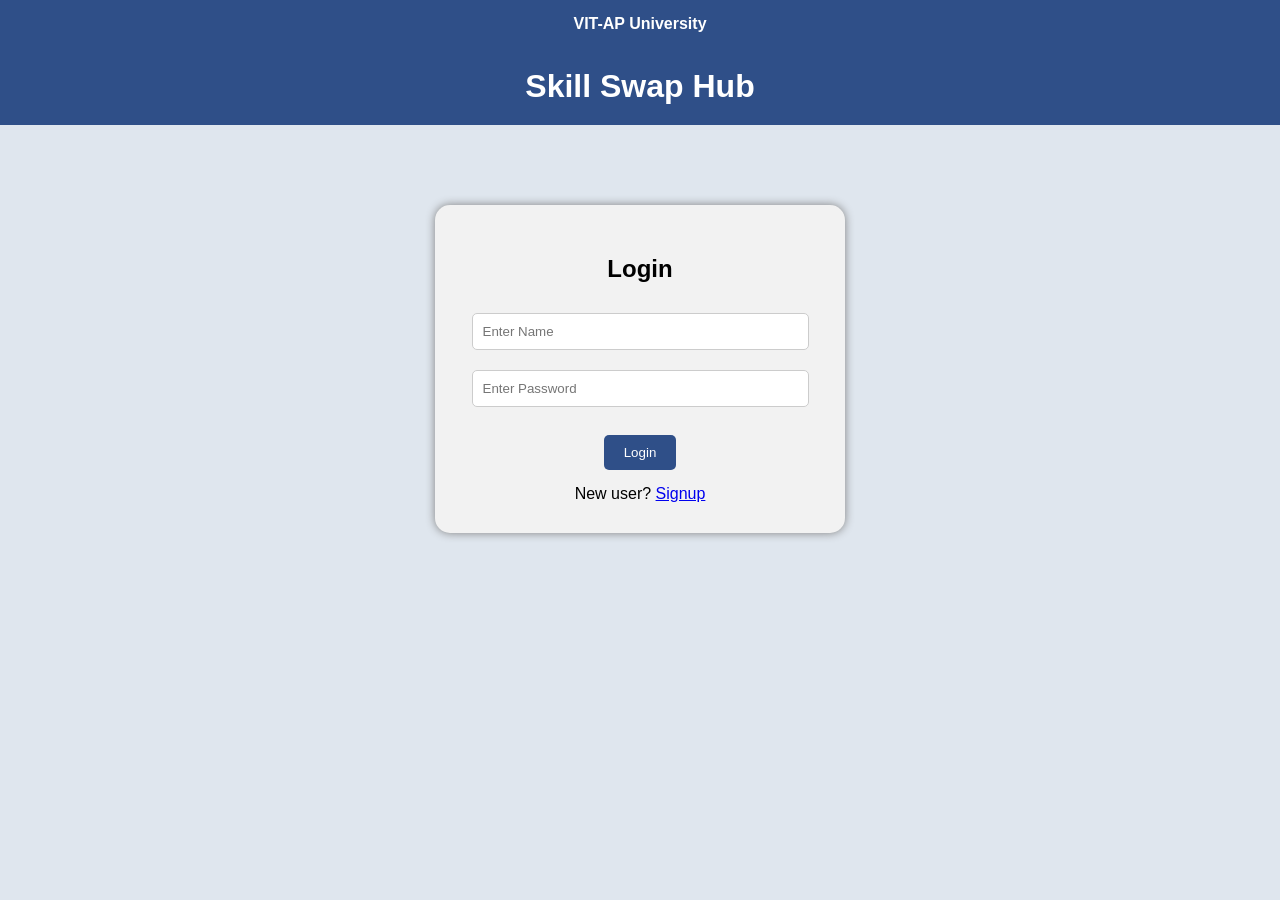
<file: index.html>
<!DOCTYPE html>
<html>
<head>
    <title>Skill Swap Hub</title>
    <link rel="stylesheet" href="style.css">
    <link rel="stylesheet"
    href="https://cdnjs.cloudflare.com/ajax/libs/font-awesome/6.5.0/css/all.min.css">
</head>

<body>

<div class="top-bar">
    VIT-AP University
</div>

<header>
    <div class="header-content">
        <h1><i class="fa-solid fa-people-arrows"></i> Skill Swap Hub</h1>
        <a href="#" class="signin-btn" onclick="openLogin()">Sign In</a>
    </div>

    <p class="tagline">Learn. Teach. Grow Together.</p>

    <nav>
        <a href="index.html" class="active">Home</a>
        <a href="register.html">Register</a>
        <a href="skills.html">Browse Skills</a>
        <a href="request.html">Request</a>
    </nav>
    <button class="logout-btn" onclick="logout()">Logout</button>
</header>

<section class="hero">
    <div class="hero-text">
        <h2>Exchange Skills. Build Your Future.</h2>
        <p>Learn from real people. Teach what you love.</p>
        <a href="register.html" class="hero-btn">
            <i class="fa-solid fa-rocket"></i> Get Started
        </a>
    </div>
    <div class="hero-image">
        <img src="https://images.unsplash.com/photo-1522202176988-66273c2fd55f"
        alt="Students Learning">
    </div>

</section>

<section class="how-section">
    <h2>How It Works</h2>

    <div class="how-cards">
        <div class="card">
            <i class="fa fa-user-plus icon"></i>
            <h3>Share Your Skills</h3>
            <p>Teach what you know to others.</p>
        </div>

        <div class="card">
            <i class="fa fa-search icon"></i>
            <h3>Find Learners</h3>
            <p>Connect with people who need you.</p>
        </div>

        <div class="card">
            <i class="fa fa-handshake icon"></i>
            <h3>Grow Together</h3>
            <p>Exchange knowledge and succeed.</p>
        </div>
    </div>
</section>

<footer class="main-footer">
    © 2026 VIT-AP University
</footer>

<!-- LOGIN MODAL -->
<div id="loginModal" class="modal">
    <div class="modal-content">
        <h2>Sign In</h2>

        <input type="email" placeholder="Email Address">
        <input type="password" placeholder="Password">

        <button class="login-btn">Continue</button>

        <p>Don't have an account? <a href="register.html">Sign Up</a></p>

        <button class="cancel-btn" onclick="closeLogin()">Cancel</button>
    </div>
</div>

<script>
    if(!localStorage.getItem("username")) {
    window.location.href = "login.html";
}
function openLogin() {
    document.getElementById("loginModal").style.display = "flex";
}

function closeLogin() {
    document.getElementById("loginModal").style.display = "none";
}
</script>

</body>
</html>
</file>
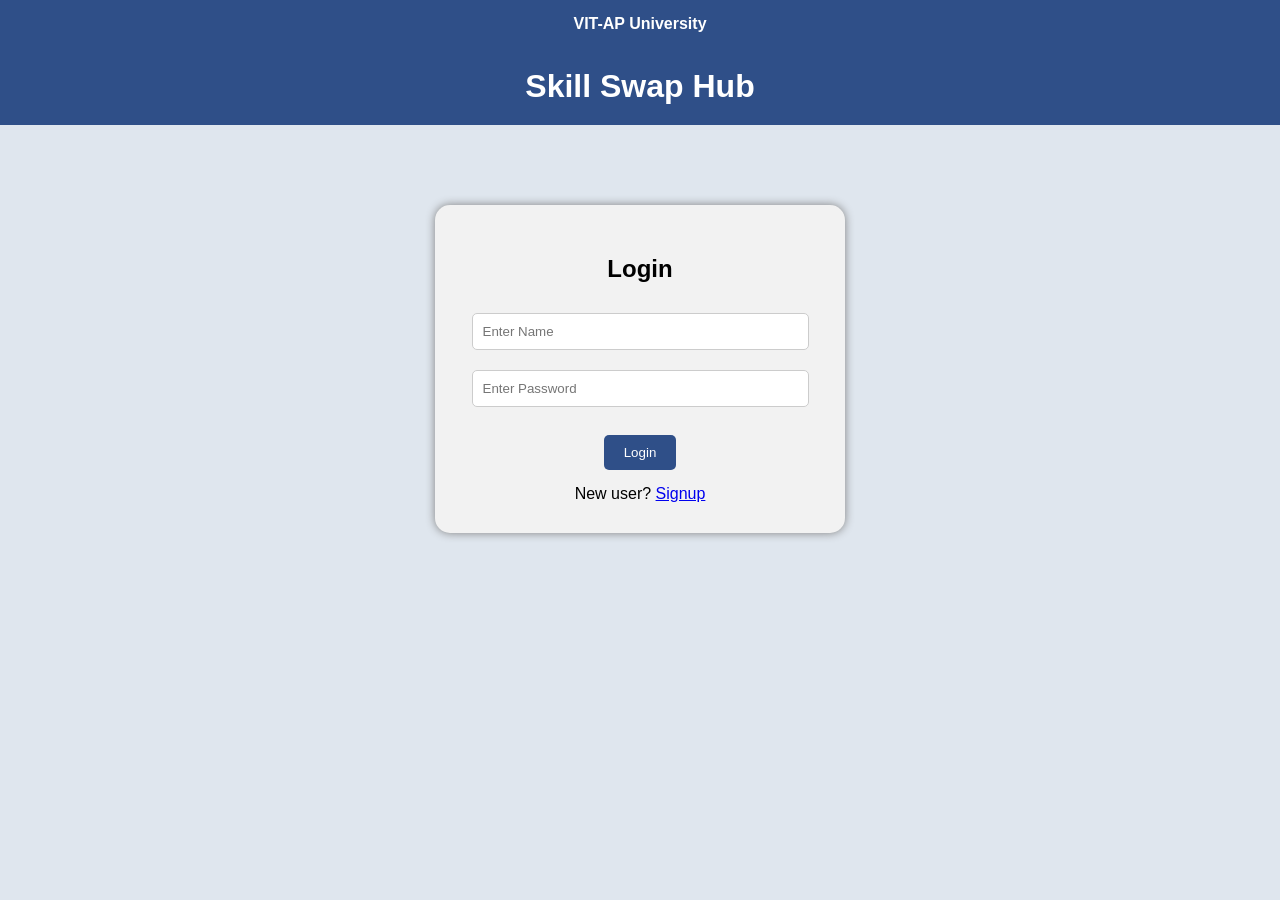
<file: frontend/index.html>
<!DOCTYPE html>
<html>
<head>
    <title>Skill Swap Hub</title>
    <link rel="stylesheet" href="style.css">
    <link rel="stylesheet"
    href="https://cdnjs.cloudflare.com/ajax/libs/font-awesome/6.5.0/css/all.min.css">
</head>

<body>

<div class="top-bar">
    VIT-AP University
</div>

<header>
    <div class="header-content">
        <h1><i class="fa-solid fa-people-arrows"></i> Skill Swap Hub</h1>
        <a href="#" class="signin-btn" onclick="openLogin()">Sign In</a>
    </div>

    <p class="tagline">Learn. Teach. Grow Together.</p>

    <nav>
        <a href="index.html" class="active">Home</a>
        <a href="register.html">Register</a>
        <a href="skills.html">Browse Skills</a>
        <a href="request.html">Request</a>
    </nav>
    <button class="logout-btn" onclick="logout()">Logout</button>
</header>

<section class="hero">
    <div class="hero-text">
        <h2>Exchange Skills. Build Your Future.</h2>
        <p>Learn from real people. Teach what you love.</p>
        <a href="register.html" class="hero-btn">
            <i class="fa-solid fa-rocket"></i> Get Started
        </a>
    </div>
    <div class="hero-image">
        <img src="https://images.unsplash.com/photo-1522202176988-66273c2fd55f"
        alt="Students Learning">
    </div>

</section>

<section class="how-section">
    <h2>How It Works</h2>

    <div class="how-cards">
        <div class="card">
            <i class="fa fa-user-plus icon"></i>
            <h3>Share Your Skills</h3>
            <p>Teach what you know to others.</p>
        </div>

        <div class="card">
            <i class="fa fa-search icon"></i>
            <h3>Find Learners</h3>
            <p>Connect with people who need you.</p>
        </div>

        <div class="card">
            <i class="fa fa-handshake icon"></i>
            <h3>Grow Together</h3>
            <p>Exchange knowledge and succeed.</p>
        </div>
    </div>
</section>

<footer class="main-footer">
    © 2026 VIT-AP University
</footer>

<!-- LOGIN MODAL -->
<div id="loginModal" class="modal">
    <div class="modal-content">
        <h2>Sign In</h2>

        <input type="email" placeholder="Email Address">
        <input type="password" placeholder="Password">

        <button class="login-btn">Continue</button>

        <p>Don't have an account? <a href="register.html">Sign Up</a></p>

        <button class="cancel-btn" onclick="closeLogin()">Cancel</button>
    </div>
</div>

<script>
    if(!localStorage.getItem("username")) {
    window.location.href = "login.html";
}
function openLogin() {
    document.getElementById("loginModal").style.display = "flex";
}

function closeLogin() {
    document.getElementById("loginModal").style.display = "none";
}
</script>

</body>
</html>
</file>
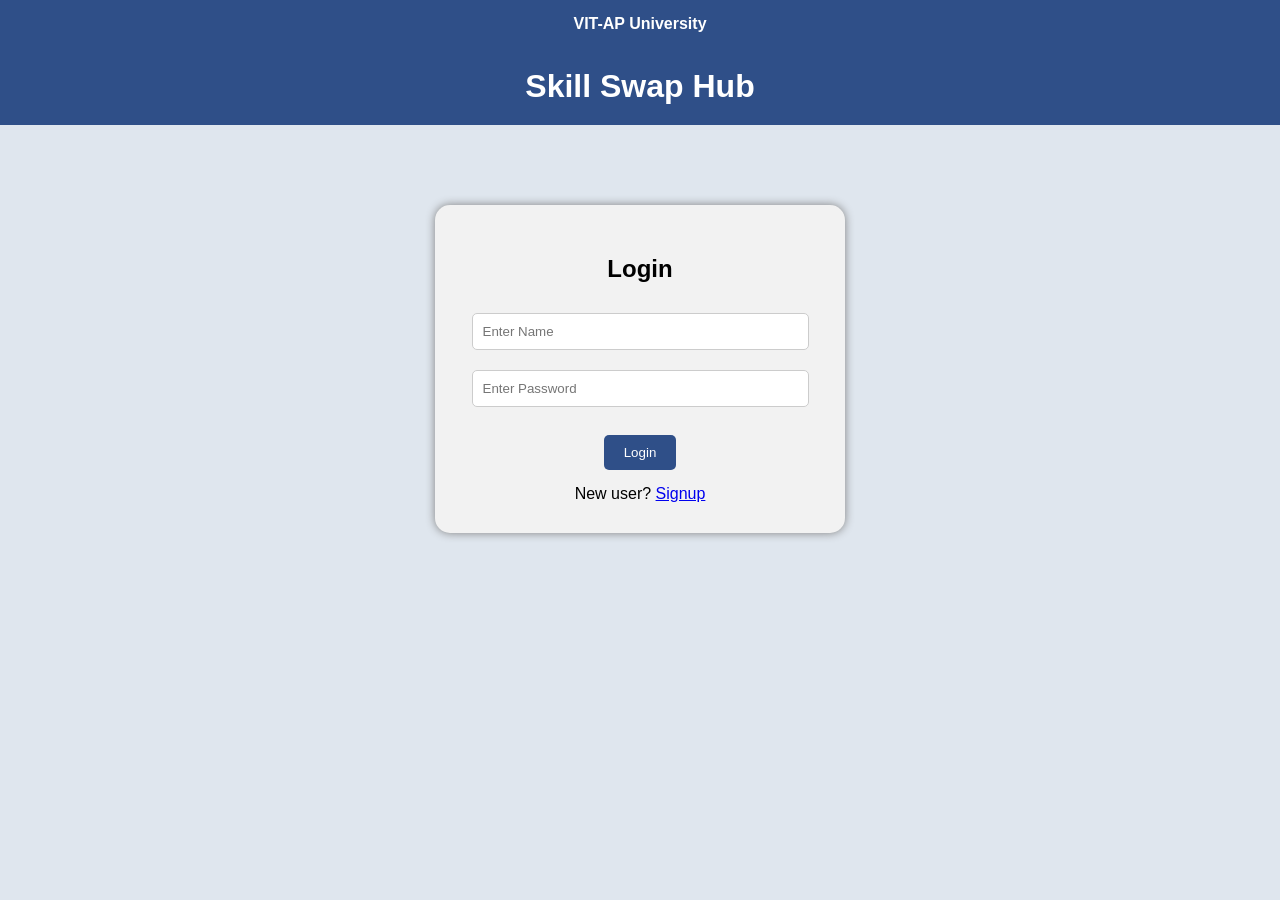
<file: login.html>
<!DOCTYPE html>
<html>
<head>
    <title>Login - Skill Swap Hub</title>
    <link rel="stylesheet" href="style.css">

    <style>
        body {
            margin: 0;
            font-family: Arial;
            background-color: #dfe6ee;
        }

        .top-bar {
            background: #2f4f88;
            color: white;
            padding: 15px;
            font-weight: bold;
        }

        header {
            background: #2f4f88;
            color: white;
            padding: 20px;
            text-align: center;
        }

        .login-box {
            width: 350px;
            margin: 80px auto;
            background: #f2f2f2;
            padding: 30px;
            border-radius: 15px;
            text-align: center;
            box-shadow: 0px 0px 10px gray;
        }

        .login-box h2 {
            margin-bottom: 20px;
        }

        .login-box input {
            width: 90%;
            padding: 10px;
            margin: 10px 0;
            border-radius: 5px;
            border: 1px solid #ccc;
        }

        .login-box button {
            background: #2f4f88;
            color: white;
            padding: 10px 20px;
            border: none;
            border-radius: 5px;
            cursor: pointer;
        }

        .login-box button:hover {
            background: #1f3560;
        }

        .signup-text {
            margin-top: 15px;
        }
    </style>
</head>

<body>

<div class="top-bar">VIT-AP University</div>

<header>
    <h1>Skill Swap Hub</h1>
</header>

<div class="login-box">
    <h2>Login</h2>

    <input type="text" id="username" placeholder="Enter Name">
    <input type="password" placeholder="Enter Password">

    <br><br>
    <button onclick="login()">Login</button>

    <div class="signup-text">
        New user? <a href="register.html">Signup</a>
    </div>
</div>

<script>
function login() {
    const name = document.getElementById("username").value;

    if(name === "") {
        alert("Please enter your name");
        return;
    }

    localStorage.setItem("username", name);

    window.location.href = "register.html";
}
</script>

</body>
</html>
</file>
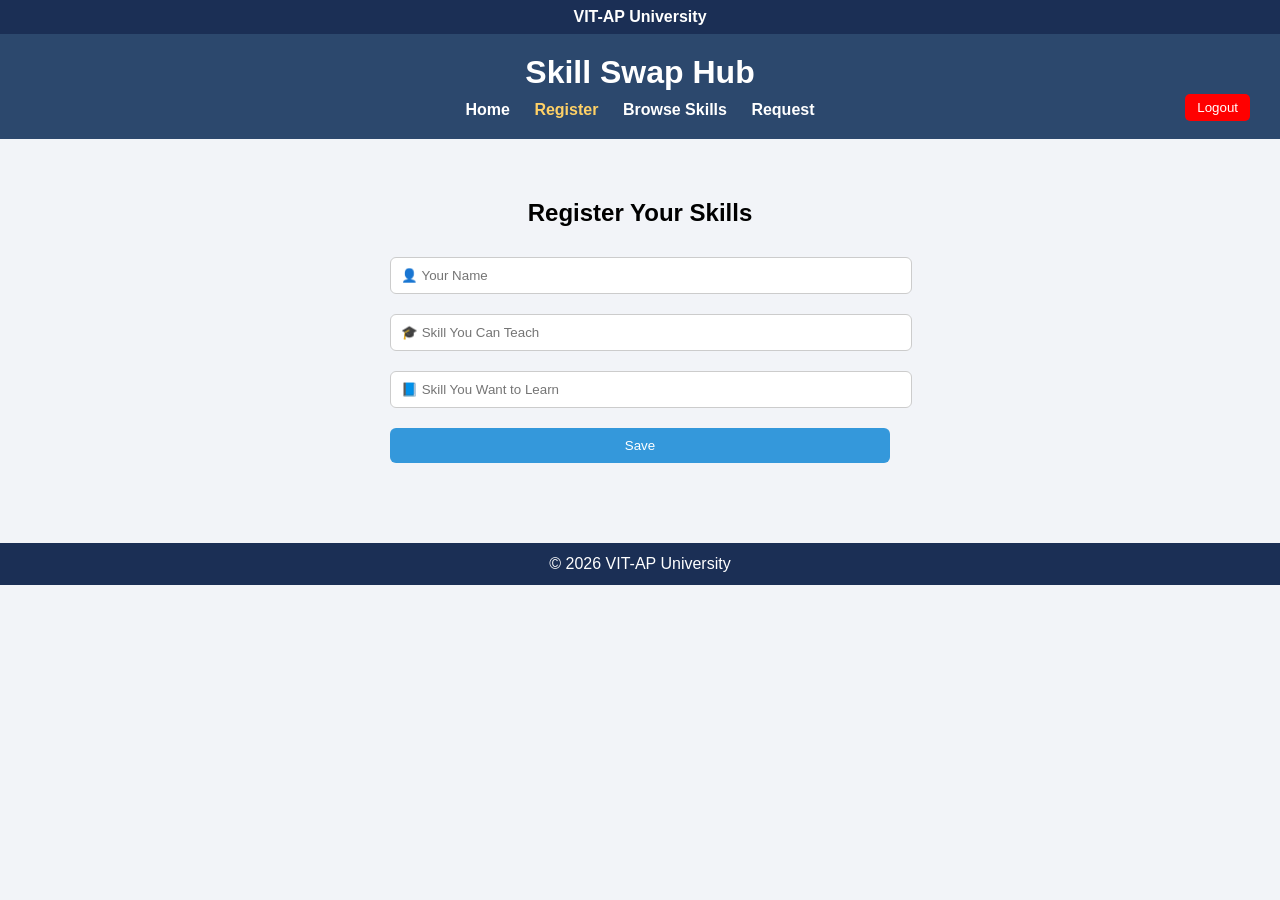
<file: register.html>
<!DOCTYPE html>
<html>
<head>
    <title>Register - Skill Swap Hub</title>
    <link rel="stylesheet" href="style.css">
    <link rel="stylesheet"
    href="https://cdnjs.cloudflare.com/ajax/libs/font-awesome/6.5.0/css/all.min.css">
</head>

<body>

<div class="top-bar">
    VIT-AP University
</div>

<header>
    <h1>Skill Swap Hub</h1>
    <nav>
        <a href="index.html">Home</a>
        <a href="register.html" class="active">Register</a>
        <a href="skills.html">Browse Skills</a>
        <a href="request.html">Request</a>
    </nav>
   <button class="logout-btn" onclick="logout()">Logout</button>
</header>

<section class="form-section">
    <h2>Register Your Skills</h2>

    <form onsubmit="saveUser(event)">
        <input type="text" id="name" placeholder="👤 Your Name" required>
        <input type="text" id="teach" placeholder="🎓 Skill You Can Teach" required>
        <input type="text" id="learn" placeholder="📘 Skill You Want to Learn" required>
        <button type="submit">Save</button>
    </form>
</section>

<footer class="main-footer">
    © 2026 VIT-AP University
</footer>

<script src="script.js"></script>
</body>
</html>
</file>
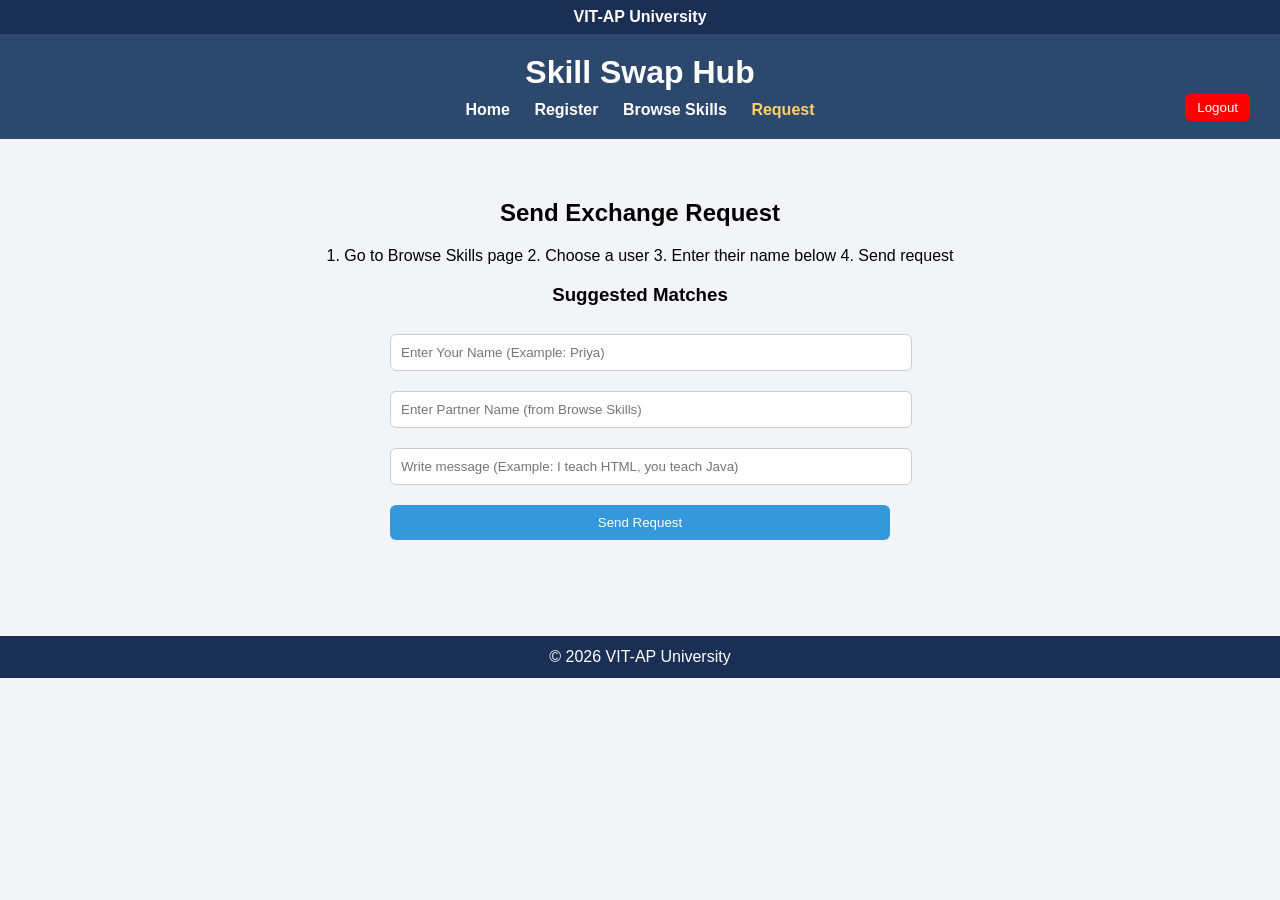
<file: request.html>
<!DOCTYPE html>
<html>
<head>
    <title>Request - Skill Swap Hub</title>
    <link rel="stylesheet" href="style.css">
</head>

<body>

<div class="top-bar">
    VIT-AP University
</div>

<header>
    <h1>Skill Swap Hub</h1>
    <nav>
        <a href="index.html">Home</a>
        <a href="register.html">Register</a>
        <a href="skills.html">Browse Skills</a>
        <a href="request.html" class="active">Request</a>
    </nav>
    <button class="logout-btn" onclick="logout()">Logout</button>
</header>

<section class="form-section">
    <h2>Send Exchange Request</h2>
    <p>
      1. Go to Browse Skills page  
      2. Choose a user  
      3. Enter their name below  
      4. Send request
    </p>

<h3>Suggested Matches</h3>
<div id="matches"></div>

<script>
fetch("http://localhost:8080/matchUsers")
.then(res => res.json())
.then(data => {

    let output = "";

    if (data.length === 0) {
        output = "<p>No matches found</p>";
    } else {

        data.forEach(match => {
            output += `
                <div style="margin:10px; padding:10px; border:1px solid #ccc;">
                    <b>${match}</b>
                    <br>
                    <button onclick="fillPartner('${match}')">Select</button>
                </div>
            `;
        });

    }

    document.getElementById("matches").innerHTML = output;
});
</script>

    <form onsubmit="sendRequest(event)">
    <input type="text" id="yourName" placeholder="Enter Your Name (Example: Priya)" required>
    
    <input type="text" id="partnerName" placeholder="Enter Partner Name (from Browse Skills)" required>
    
    <input type="text" id="message" placeholder="Write message (Example: I teach HTML, you teach Java)" required>
    
    <button type="submit">Send Request</button>
</form>

<p id="msg"></p>
</section>

<footer class="main-footer">
    © 2026 VIT-AP University
</footer>

<script src="script.js"></script>
</body>
</html>
</file>
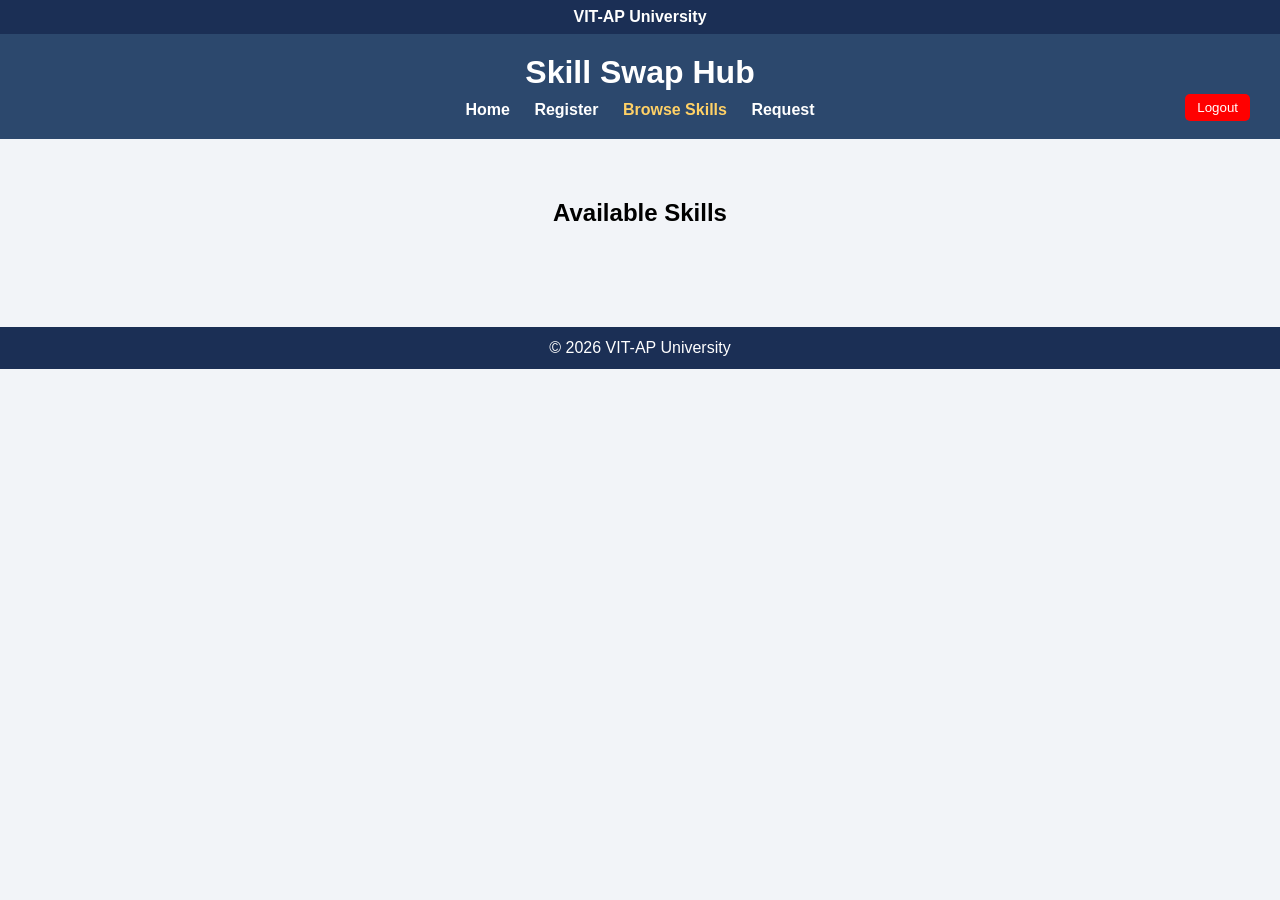
<file: skills.html>
<!DOCTYPE html>
<html>
<head>
    <title>Browse Skills - Skill Swap Hub</title>
    <link rel="stylesheet" href="style.css">
    <link rel="stylesheet"
    href="https://cdnjs.cloudflare.com/ajax/libs/font-awesome/6.5.0/css/all.min.css">
</head>

<body>

<div class="top-bar">
    VIT-AP University
</div>

<header>
    <h1>Skill Swap Hub</h1>
    <nav>
        <a href="index.html">Home</a>
        <a href="register.html">Register</a>
        <a href="skills.html" class="active">Browse Skills</a>
        <a href="request.html">Request</a>
    </nav>
   <button class="logout-btn" onclick="logout()">Logout</button>
</header>

<section class="form-section">
    <h2>Available Skills</h2>

    <!-- CHANGE HERE -->
    <div id="users"></div>

</section>

<footer class="main-footer">
    © 2026 VIT-AP University
</footer>

<script src="script.js"></script>
<script>
fetch("http://localhost:8080/getUsers")
.then(res => res.json())
.then(data => {
    let output = "";
    data.forEach(user => {
        output += `<p><b>${user.name}</b> - Teaches: ${user.teach} | Learns: ${user.learn}</p>`;
    });
    document.getElementById("users").innerHTML = output;
});
</script>
</body>
</html>
</file>
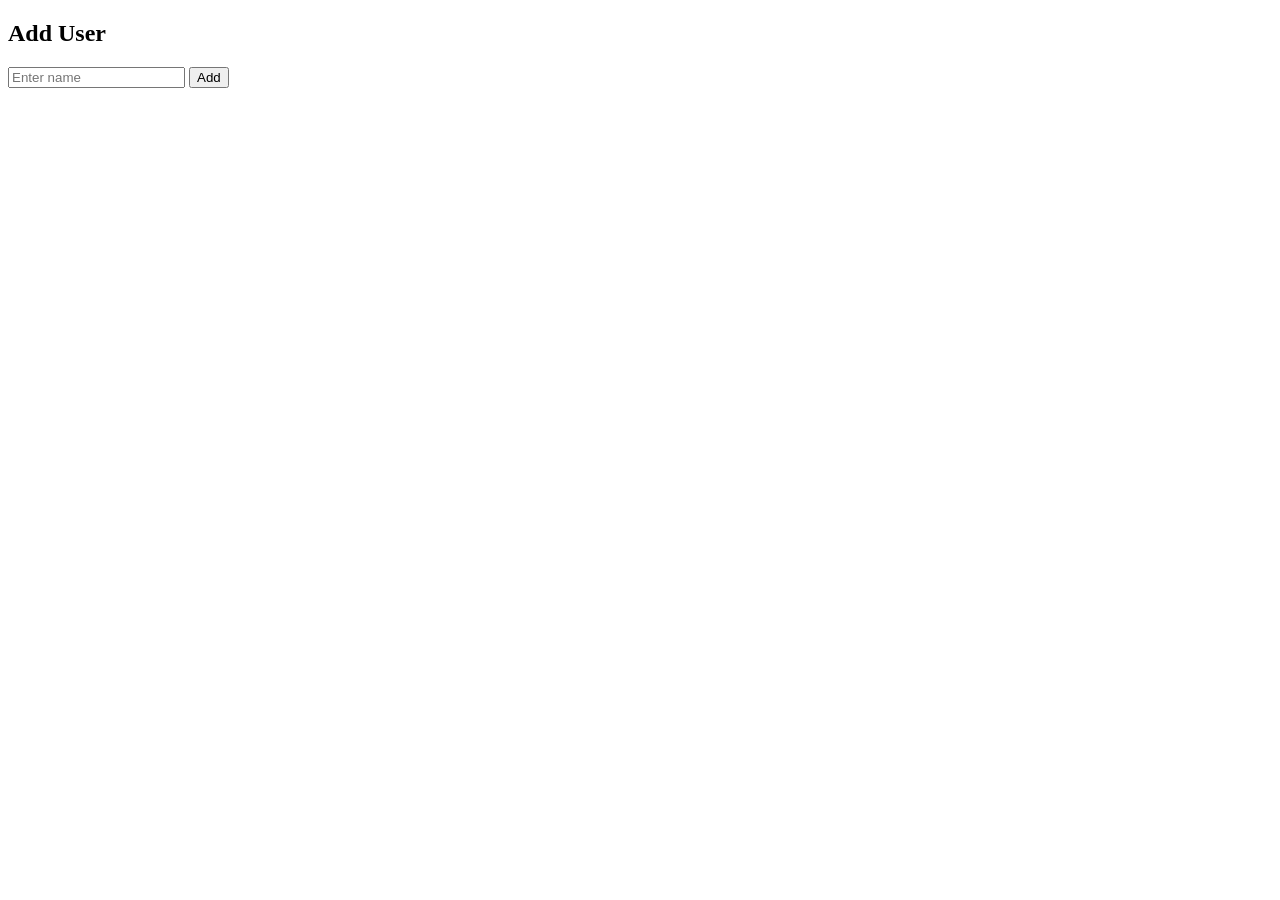
<file: test.html>
<!DOCTYPE html>
<html>
<body>

<h2>Add User</h2>

<input type="text" id="name" placeholder="Enter name">
<button onclick="addUser()">Add</button>

<script>
function addUser() {
    const name = document.getElementById("name").value;

    fetch("http://localhost:8080/addUser", {
        method: "POST",
        headers: {
            "Content-Type": "application/json"
        },
        body: JSON.stringify({ name: name })
    })
    .then(res => res.json())
    .then(data => console.log(data));
}
</script>

</body>
</html>
</file>
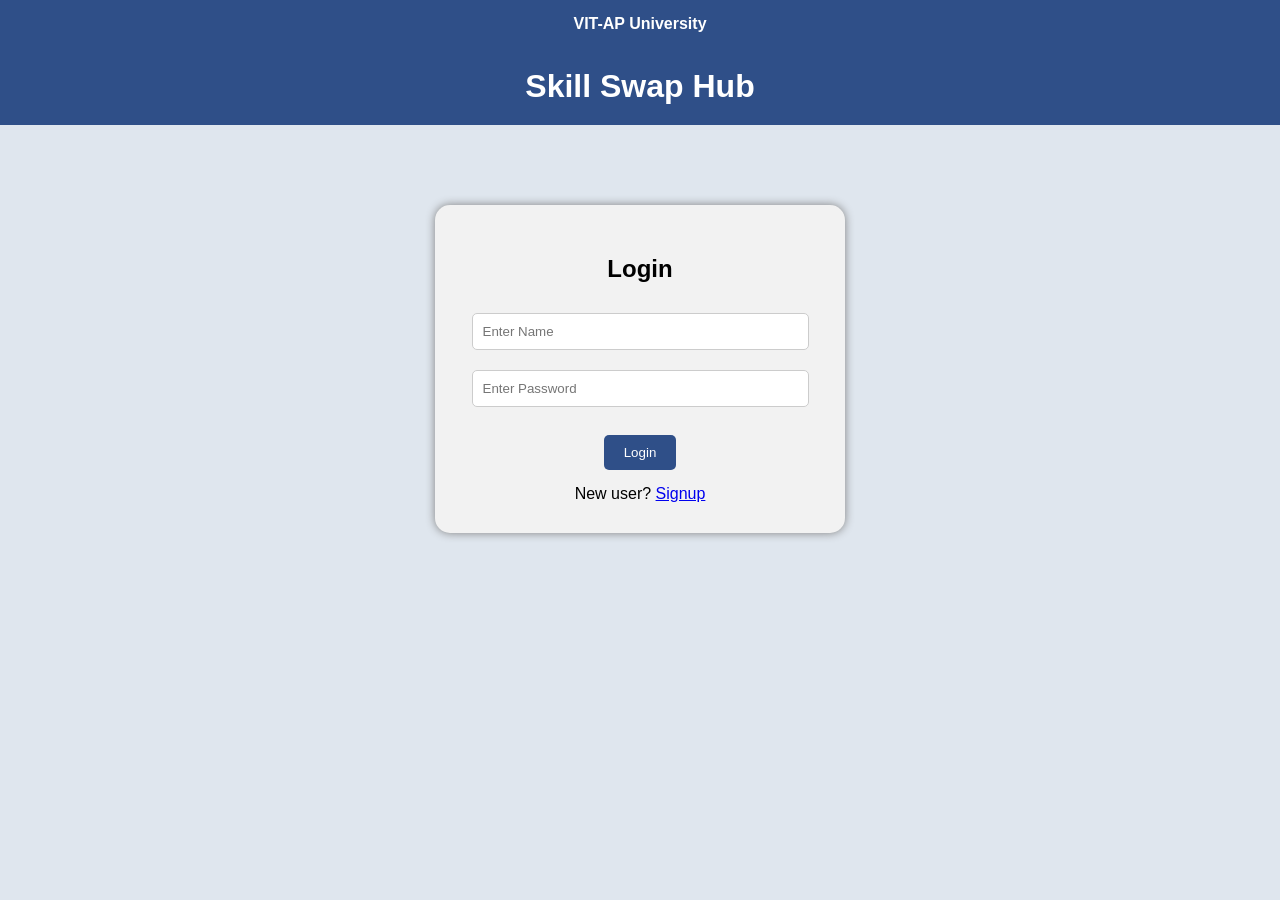
<file: frontend/login.html>
<!DOCTYPE html>
<html>
<head>
    <title>Login - Skill Swap Hub</title>
    <link rel="stylesheet" href="style.css">

    <style>
        body {
            margin: 0;
            font-family: Arial;
            background-color: #dfe6ee;
        }

        .top-bar {
            background: #2f4f88;
            color: white;
            padding: 15px;
            font-weight: bold;
        }

        header {
            background: #2f4f88;
            color: white;
            padding: 20px;
            text-align: center;
        }

        .login-box {
            width: 350px;
            margin: 80px auto;
            background: #f2f2f2;
            padding: 30px;
            border-radius: 15px;
            text-align: center;
            box-shadow: 0px 0px 10px gray;
        }

        .login-box h2 {
            margin-bottom: 20px;
        }

        .login-box input {
            width: 90%;
            padding: 10px;
            margin: 10px 0;
            border-radius: 5px;
            border: 1px solid #ccc;
        }

        .login-box button {
            background: #2f4f88;
            color: white;
            padding: 10px 20px;
            border: none;
            border-radius: 5px;
            cursor: pointer;
        }

        .login-box button:hover {
            background: #1f3560;
        }

        .signup-text {
            margin-top: 15px;
        }
    </style>
</head>

<body>

<div class="top-bar">VIT-AP University</div>

<header>
    <h1>Skill Swap Hub</h1>
</header>

<div class="login-box">
    <h2>Login</h2>

    <input type="text" id="username" placeholder="Enter Name">
    <input type="password" placeholder="Enter Password">

    <br><br>
    <button onclick="login()">Login</button>

    <div class="signup-text">
        New user? <a href="register.html">Signup</a>
    </div>
</div>

<script>
function login() {
    const name = document.getElementById("username").value;

    if(name === "") {
        alert("Please enter your name");
        return;
    }

    localStorage.setItem("username", name);

    window.location.href = "register.html";
}
</script>

</body>
</html>
</file>
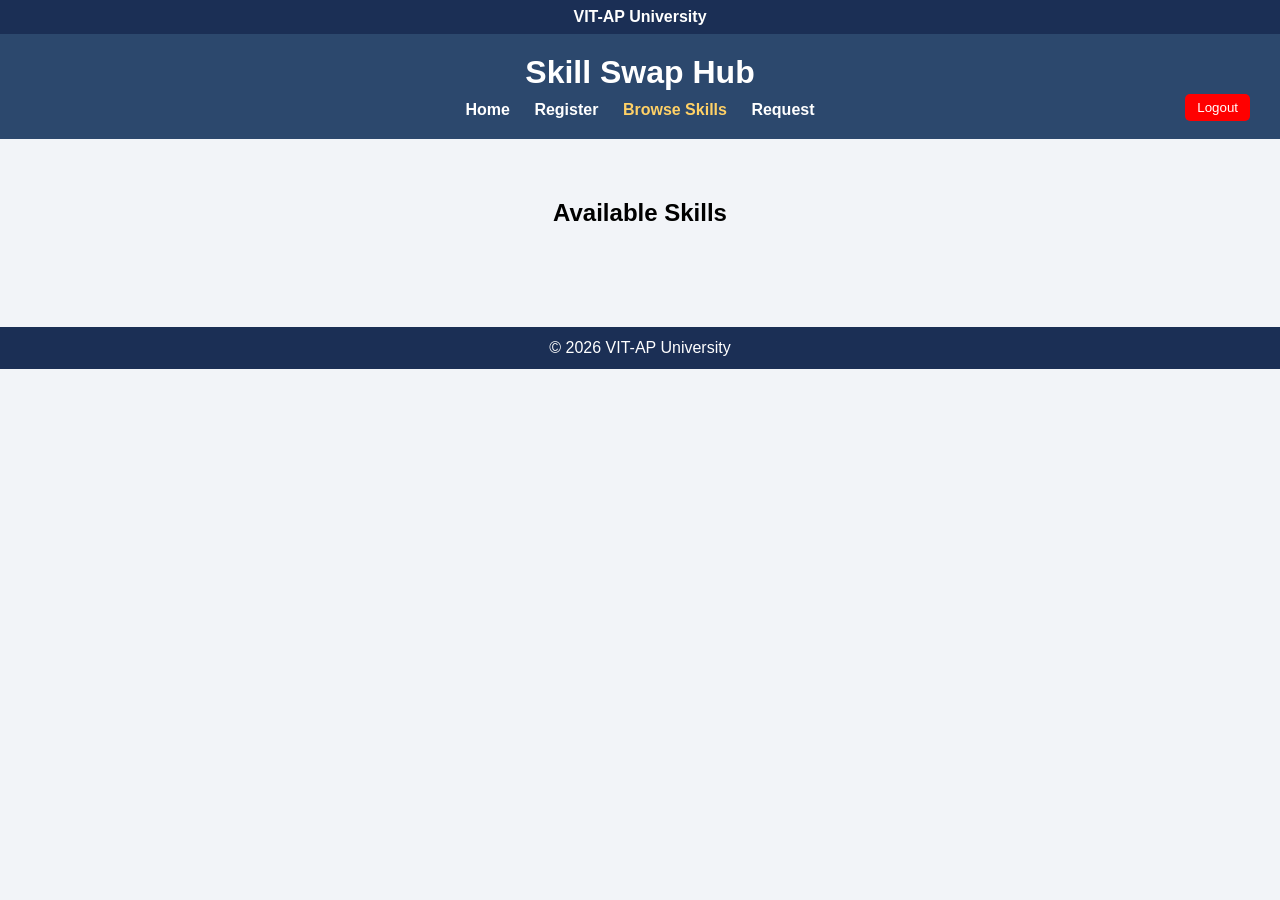
<file: frontend/skills.html>
<!DOCTYPE html>
<html>
<head>
    <title>Browse Skills - Skill Swap Hub</title>
    <link rel="stylesheet" href="style.css">
    <link rel="stylesheet"
    href="https://cdnjs.cloudflare.com/ajax/libs/font-awesome/6.5.0/css/all.min.css">
</head>

<body>

<div class="top-bar">
    VIT-AP University
</div>

<header>
    <h1>Skill Swap Hub</h1>
    <nav>
        <a href="index.html">Home</a>
        <a href="register.html">Register</a>
        <a href="skills.html" class="active">Browse Skills</a>
        <a href="request.html">Request</a>
    </nav>
   <button class="logout-btn" onclick="logout()">Logout</button>
</header>

<section class="form-section">
    <h2>Available Skills</h2>

    <!-- CHANGE HERE -->
    <div id="users"></div>

</section>

<footer class="main-footer">
    © 2026 VIT-AP University
</footer>

<script src="script.js"></script>
<script>
fetch("http://localhost:8080/getUsers")
.then(res => res.json())
.then(data => {
    let output = "";
    data.forEach(user => {
        output += `<p><b>${user.name}</b> - Teaches: ${user.teach} | Learns: ${user.learn}</p>`;
    });
    document.getElementById("users").innerHTML = output;
});
</script>
</body>
</html>
</file>
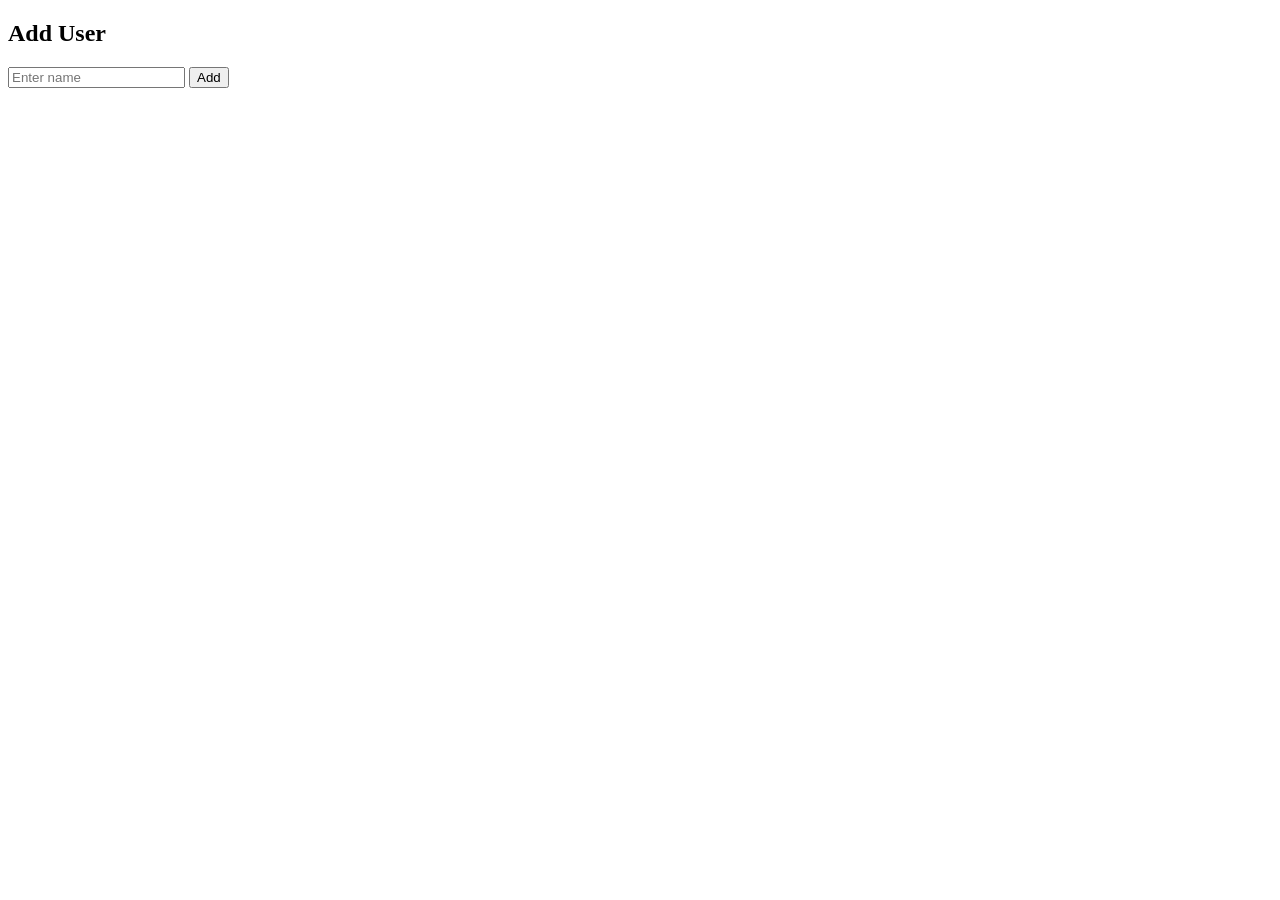
<file: frontend/test.html>
<!DOCTYPE html>
<html>
<body>

<h2>Add User</h2>

<input type="text" id="name" placeholder="Enter name">
<button onclick="addUser()">Add</button>

<script>
function addUser() {
    const name = document.getElementById("name").value;

    fetch("http://localhost:8080/addUser", {
        method: "POST",
        headers: {
            "Content-Type": "application/json"
        },
        body: JSON.stringify({ name: name })
    })
    .then(res => res.json())
    .then(data => console.log(data));
}
</script>

</body>
</html>
</file>
<file: style.css>
body {
    margin: 0;
    font-family: 'Segoe UI', sans-serif;
    background: #f2f4f8;
}

/* University Top Bar */
.top-bar {
    background: #1b2f55;
    color: white;
    text-align: center;
    padding: 8px;
    font-weight: bold;
}

/* Header */
header {
    background: #2c486d;
    color: white;
    text-align: center;
    padding: 20px;
    position: relative;
}

/* Keep Skill Swap Hub centered */
header h1 {
    margin: 0;
}

/* Small Sign In Button (top right only) */
.signin-btn {
    position: absolute;
    right: 20px;
    top: 25px;
    background: white;
    color: #2c486d;
    padding: 6px 15px;
    border-radius: 20px;
    text-decoration: none;
    font-weight: bold;
    font-size: 14px;
}

.signin-btn:hover {
    background: #ffd166;
}

.tagline {
    margin-top: 5px;
}

/* Navigation */
nav {
    margin-top: 10px;
}

nav a {
    color: white;
    margin: 10px;
    text-decoration: none;
    font-weight: bold;
}

nav a.active {
    color: #ffd166;
}

/* Hero Section */
.hero {
    display: flex;
    justify-content: space-between;
    align-items: center;
    padding: 60px;
    background: linear-gradient(135deg,#3498db,#2ecc71);
    color: white;
}

.hero-text {
    width: 50%;
}

.hero-text h2 {
    font-size: 40px;
}

.hero-btn {
    background: #2980b9;
    padding: 12px 25px;
    border-radius: 8px;
    text-decoration: none;
    color: white;
    display: inline-block;
    margin-top: 15px;
}

.hero-image img {
    width: 400px;
    border-radius: 15px;
}

/* How Section */
.how-section {
    text-align: center;
    padding: 40px;
}

.how-cards {
    display: flex;
    justify-content: center;
    gap: 30px;
}

.card {
    background: white;
    width: 250px;
    padding: 20px;
    border-radius: 10px;
    box-shadow: 0 4px 10px rgba(0,0,0,0.1);
}

.icon {
    font-size: 30px;
    color: #3498db;
}

/* Form Section */
.form-section {
    text-align: center;
    padding: 40px;
}

/* Only forms inside form-section */
.form-section form {
    max-width: 500px;
    margin: auto;
}

/* Inputs */
.form-section input {
    width: 100%;
    padding: 10px;
    margin: 10px 0;
    border-radius: 6px;
    border: 1px solid #ccc;
}

/* Buttons */
.form-section button {
    width: 100%;
    padding: 10px;
    margin-top: 10px;
    border-radius: 6px;
    border: none;
    background: #3498db;
    color: white;
    cursor: pointer;
}

.form-section button:hover {
    background: #217dbb;
}

/* Footer */
.main-footer {
    background: #1b2f55;
    color: white;
    text-align: center;
    padding: 12px;
    margin-top: 40px;
}

/* ---------------- SIGN IN MODAL ---------------- */

/* Dark background */
.modal {
    display: none;
    position: fixed;
    z-index: 999;
    left: 0;
    top: 0;
    width: 100%;
    height: 100%;
    background: rgba(0,0,0,0.5);
}

/* Center white box */
.modal-content {
    background: white;
    width: 400px;
    padding: 30px;
    border-radius: 10px;
    position: absolute;
    top: 50%;
    left: 50%;
    transform: translate(-50%, -50%);
}

.modal-content h2 {
    text-align: center;
}

.modal-content input {
    width: 100%;
    padding: 10px;
    margin: 10px 0;
}

.modal-content button {
    width: 100%;
    padding: 10px;
    margin-top: 10px;
    background: #3498db;
    color: white;
    border: none;
    border-radius: 6px;
}

.modal-content button:hover {
    background: #217dbb;
}

.close-btn {
    text-align: center;
    margin-top: 10px;
    cursor: pointer;
    color: red;
}
.hero-image {
    width: 400px;
    height: 300px;
    border-radius: 15px;

    background-image: url("https://images.unsplash.com/photo-1522202176988-66273c2fd55f");
    background-size: cover;
    background-position: center;
    background-repeat: no-repeat;
}
header {
    position: relative;
}

.logout-btn {
    position: absolute;
    top: 60px;
    right: 30px;
    background: red;
    color: white;
    padding: 6px 12px;
    border: none;
    border-radius: 5px;
    cursor: pointer;
}
</file>
<file: frontend/style.css>
body {
    margin: 0;
    font-family: 'Segoe UI', sans-serif;
    background: #f2f4f8;
}

/* University Top Bar */
.top-bar {
    background: #1b2f55;
    color: white;
    text-align: center;
    padding: 8px;
    font-weight: bold;
}

/* Header */
header {
    background: #2c486d;
    color: white;
    text-align: center;
    padding: 20px;
    position: relative;
}

/* Keep Skill Swap Hub centered */
header h1 {
    margin: 0;
}

/* Small Sign In Button (top right only) */
.signin-btn {
    position: absolute;
    right: 20px;
    top: 25px;
    background: white;
    color: #2c486d;
    padding: 6px 15px;
    border-radius: 20px;
    text-decoration: none;
    font-weight: bold;
    font-size: 14px;
}

.signin-btn:hover {
    background: #ffd166;
}

.tagline {
    margin-top: 5px;
}

/* Navigation */
nav {
    margin-top: 10px;
}

nav a {
    color: white;
    margin: 10px;
    text-decoration: none;
    font-weight: bold;
}

nav a.active {
    color: #ffd166;
}

/* Hero Section */
.hero {
    display: flex;
    justify-content: space-between;
    align-items: center;
    padding: 60px;
    background: linear-gradient(135deg,#3498db,#2ecc71);
    color: white;
}

.hero-text {
    width: 50%;
}

.hero-text h2 {
    font-size: 40px;
}

.hero-btn {
    background: #2980b9;
    padding: 12px 25px;
    border-radius: 8px;
    text-decoration: none;
    color: white;
    display: inline-block;
    margin-top: 15px;
}

.hero-image img {
    width: 400px;
    border-radius: 15px;
}

/* How Section */
.how-section {
    text-align: center;
    padding: 40px;
}

.how-cards {
    display: flex;
    justify-content: center;
    gap: 30px;
}

.card {
    background: white;
    width: 250px;
    padding: 20px;
    border-radius: 10px;
    box-shadow: 0 4px 10px rgba(0,0,0,0.1);
}

.icon {
    font-size: 30px;
    color: #3498db;
}

/* Form Section */
.form-section {
    text-align: center;
    padding: 40px;
}

/* Only forms inside form-section */
.form-section form {
    max-width: 500px;
    margin: auto;
}

/* Inputs */
.form-section input {
    width: 100%;
    padding: 10px;
    margin: 10px 0;
    border-radius: 6px;
    border: 1px solid #ccc;
}

/* Buttons */
.form-section button {
    width: 100%;
    padding: 10px;
    margin-top: 10px;
    border-radius: 6px;
    border: none;
    background: #3498db;
    color: white;
    cursor: pointer;
}

.form-section button:hover {
    background: #217dbb;
}

/* Footer */
.main-footer {
    background: #1b2f55;
    color: white;
    text-align: center;
    padding: 12px;
    margin-top: 40px;
}

/* ---------------- SIGN IN MODAL ---------------- */

/* Dark background */
.modal {
    display: none;
    position: fixed;
    z-index: 999;
    left: 0;
    top: 0;
    width: 100%;
    height: 100%;
    background: rgba(0,0,0,0.5);
}

/* Center white box */
.modal-content {
    background: white;
    width: 400px;
    padding: 30px;
    border-radius: 10px;
    position: absolute;
    top: 50%;
    left: 50%;
    transform: translate(-50%, -50%);
}

.modal-content h2 {
    text-align: center;
}

.modal-content input {
    width: 100%;
    padding: 10px;
    margin: 10px 0;
}

.modal-content button {
    width: 100%;
    padding: 10px;
    margin-top: 10px;
    background: #3498db;
    color: white;
    border: none;
    border-radius: 6px;
}

.modal-content button:hover {
    background: #217dbb;
}

.close-btn {
    text-align: center;
    margin-top: 10px;
    cursor: pointer;
    color: red;
}
.hero-image {
    width: 400px;
    height: 300px;
    border-radius: 15px;

    background-image: url("https://images.unsplash.com/photo-1522202176988-66273c2fd55f");
    background-size: cover;
    background-position: center;
    background-repeat: no-repeat;
}
header {
    position: relative;
}

.logout-btn {
    position: absolute;
    top: 60px;
    right: 30px;
    background: red;
    color: white;
    padding: 6px 12px;
    border: none;
    border-radius: 5px;
    cursor: pointer;
}
</file>
